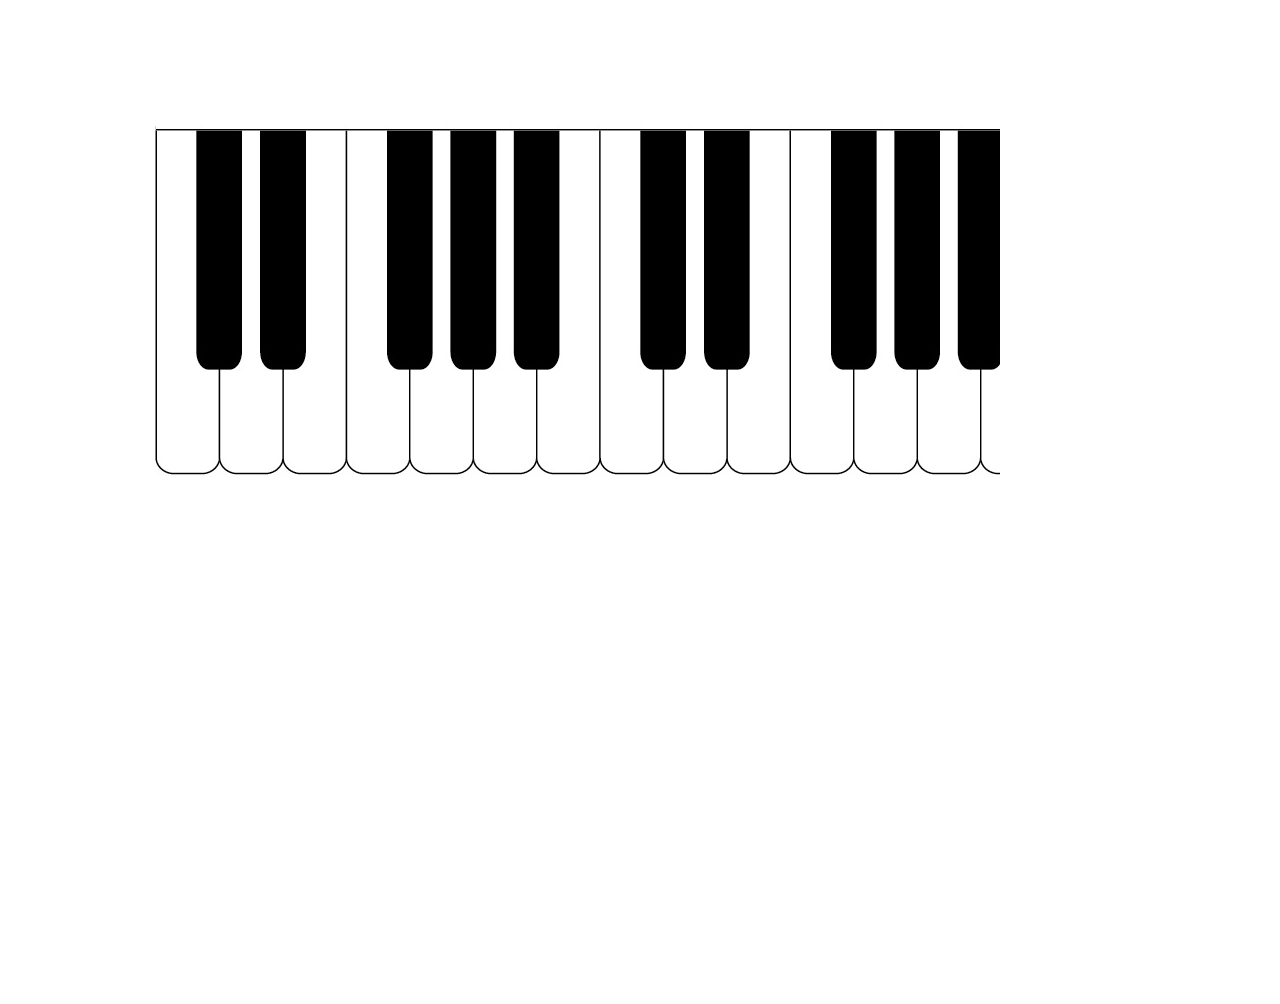
<file: sprint3/index.html>
<!DOCTYPE html>
<html lang="">
  <head>
    <meta charset="utf-8">
    <meta name="viewport" content="width=device-width, initial-scale=1.0">
    <title>p5.js example</title>
    <style> body {padding: 0; margin: 0;} </style>
    <script src="p5.min.js"></script>
    
    <script src="p5.sound.js"></script>
      <script src="p5.serialport.js"></script>
    <script src="sketch.js"></script>
      
  </head>
  <body>
  </body>
</html>
</file>
